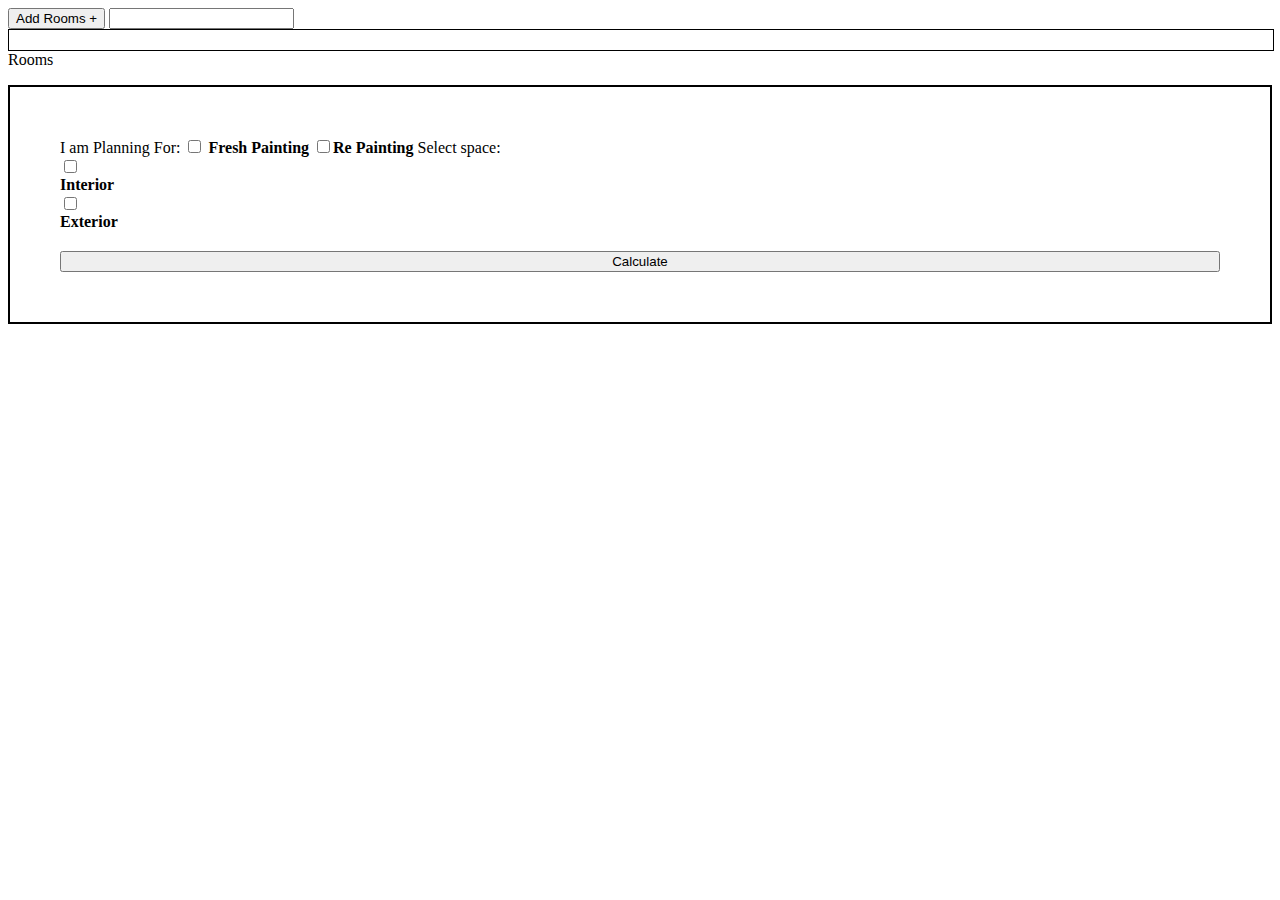
<file: index.html>
<!DOCTYPE html>
<html lang="en">
<head>
    <meta charset="UTF-8">
    <meta name="viewport" content="width=device-width, initial-scale=1.0">
    <title>Paintculator</title>
    <link rel="stylesheet" href="./style.css">
</head>
<body>
    <div id="paintculator_window">
        <div id="form_wrapper">
                <!-- This is the Space for room Navigation -->
            <div id="roomNavWrapper">
                <div id="addRoomButtonWrapper">
                    <button id="addRoom">Add Rooms +</button>
                    <input type="text" name="" id="addRoomNameBox">
                </div>
                <div id="roomNavigationWrapper">

                </div>
            </div>
            <!-- This is the Paintculator Form-->
            <div class="rooms">
                Rooms
                <div class="rooms-section">
                    <p><span id="roomName"></span></p>
                </div>
            </div>
    <form id="myform" class="paint-form" name="Paintculator">
        <section id="decision" class="paint-form">
                    <!-- The Attributes for selecting the settings of Calculations -->
            <label for="planingFor">
                I am Planning For: 
                <input type="checkbox" name="planingFor" class="checkboxgroup1" id="fresh-painting" value="15"> <b>Fresh Painting</b>
                <input type="checkbox" name="planingFor" class="checkboxgroup1" id="re-painting" value="25"><b>Re Painting</b>
            </label>
            <label for="space">
                Select space: 
                <input type="checkbox" name="space" class="checkboxgroup2" id="interior" value="35"> <b>Interior</b>
                <input type="checkbox" name="space" class="checkboxgroup2" id="exterior" value="20"><b>Exterior</b>
            </label>
            
        </section>


        <section id="render-space" class="paint-form"></section>
            
        <!--<button 
            type="button"
            id="calculate" 
            style="height: 50px;width: 300px;"
            onclick="submitForm()">submit</button> -->
        <input type="submit" value="Calculate">

    </form>

        </div>    
    </div>
    

    <script defer type="module" src="./model.mjs"></script>
    <script defer type="module" src="./business.mjs"></script>
    <script defer type="module" src="./ui.mjs"></script>
    <script defer type="module" src="storage.js"></script>

</body>
</html>
</file>
<file: style.css>
form, #interior{
    display: flex;
    flex-direction: column;
    border: 2px solid;
    padding: 50px;
    gap: 10px;
}
/* Interios Styles */
#dimensions{
    display: flex;
    flex-direction: row;
    gap: 10px;
    
}
#room_atrributes{
    display: flex;
    flex-direction: column;
    width: fit-content;
}
#roomNavigationWrapper{
    border: 1px solid black;
    width: 100%;
    height: 20px;
    display: flex;
    flex-direction: row;
}

/* 
This is for render-space
*/
#interior{
    display: flex;
    flex-direction: column;
}
.border{
    border: 1px solid black;
    margin: 2px;
}   
#exterior{
    display: flex;
    flex-direction: row;
    gap: 5px;
}

/* Recommendation Box */
.recommendationBoxContainer{
    border: 1px solid black;
    height: fit-content;
    width: fit-content;
    display: flex;
    flex-direction: column;
    align-items: center;
}
.recommendationBoxContainer > img{
    height: 150px;
    width: 300px;
}
.recommendationBoxContainer > p,h4{
    margin: 0;
    padding: 0;
}

/* Labor Days Box */
.laborDaysEstimationBoxContainer{
    font-weight: 800;
    border: 1px solid black;
    background-color: aqua;
    display: flex;
    flex-direction: column;
    align-items: center;
    width: fit-content;
}
.laborDaysEstimationBoxContainer > *{
    margin: 5px;
}

/* Cost Box */
.costBox{
    width: fit-content;
    height: fit-content;
    border: 1px solid black;
}
.costBox > *{
    margin: 5px;
    padding: 10px;
}
</file>
